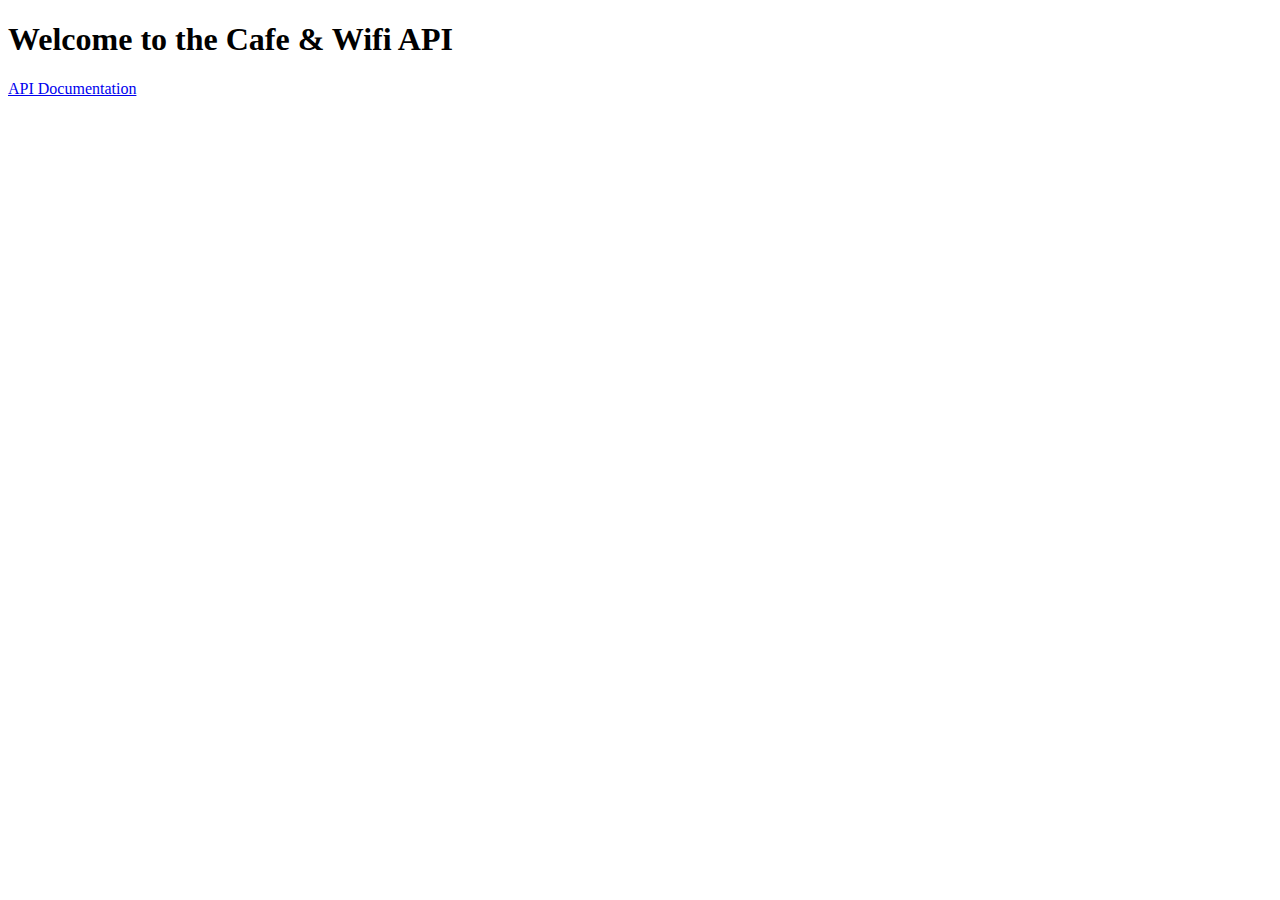
<file: templates/main.html>
<!DOCTYPE html>

<html lang="en">

    <head>
        <meta charset="UTF-8">
        <title>Cafe&Wifi API</title>
    </head>

    <body>
        <h1>Welcome to the Cafe & Wifi API</h1>
        <a href="https://documenter.getpostman.com/view/14515325/TW76DjmZ" target="_blank">API Documentation</a>
    </body>

</html>
</file>
